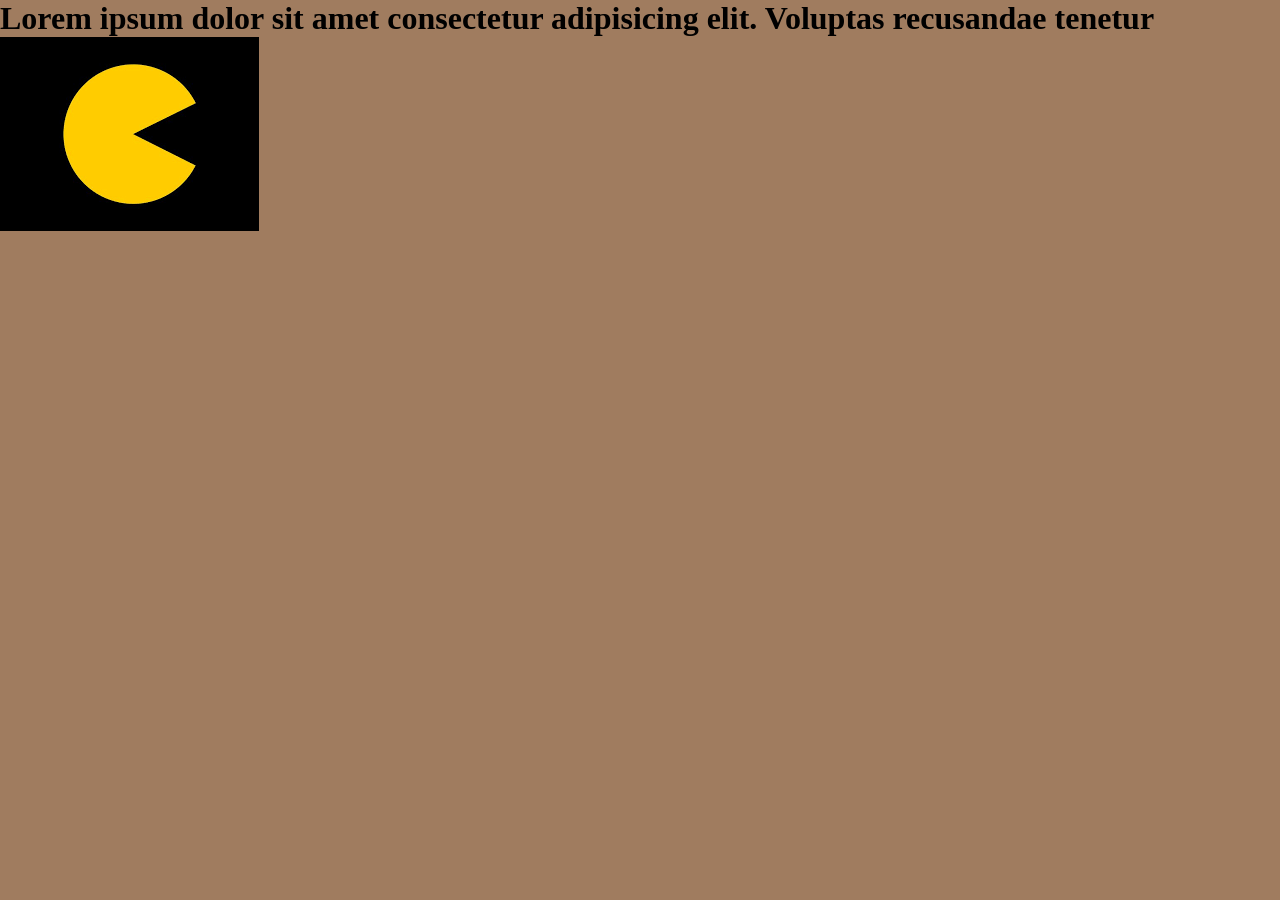
<file: clase 6/nono.html>
<!DOCTYPE html>
<html lang="en">
<head>
    <meta charset="UTF-8">
    <meta name="viewport" content="width=device-width, initial-scale=1.0">
    <title>Document</title>
    <link rel="stylesheet" href="clase6.css">
    <link rel="stylesheet" href="home.css">
</head>
<body>
    <h1>Lorem ipsum dolor sit amet consectetur adipisicing elit. Voluptas recusandae tenetur</h1>

    <sectionc class="navbar"></section>
        <img src="[data-uri]" alt="">
</body>
</html>
</file>
<file: clase 6/clase6.css>
*{
    margin: 0;
    padding: 0;
    
}

@media (max-width: 600px)
{
    body{background-color: cadetblue;}
}

@media (min-width: 600px)
{
    body{background-color:red;}
}

@media (min-width: 768px)
{
    body{background-color: rgb(160, 95, 146);}
}

@media (min-width: 992px)
{
    body{background-color: rgb(160, 95, 95);}
}

@media (min-width: 1200px)
{
    body{background-color: rgb(160, 124, 95);}
}

.nav
{
    display: flex;
    flex-direction: row;
    height: 5wh;
    justify-content: space-around;
    align-items: stretch;
    box-shadow: 10px 10px 30px;
    flex-wrap: wrap;
    background-color: black;
}

.nav img{width: 120px;}

@media screen
{
 background-color: ;

}
</file>
<file: clase 6/home.css>
*{
    margin: 0;
    padding: 0%;

}
</file>
